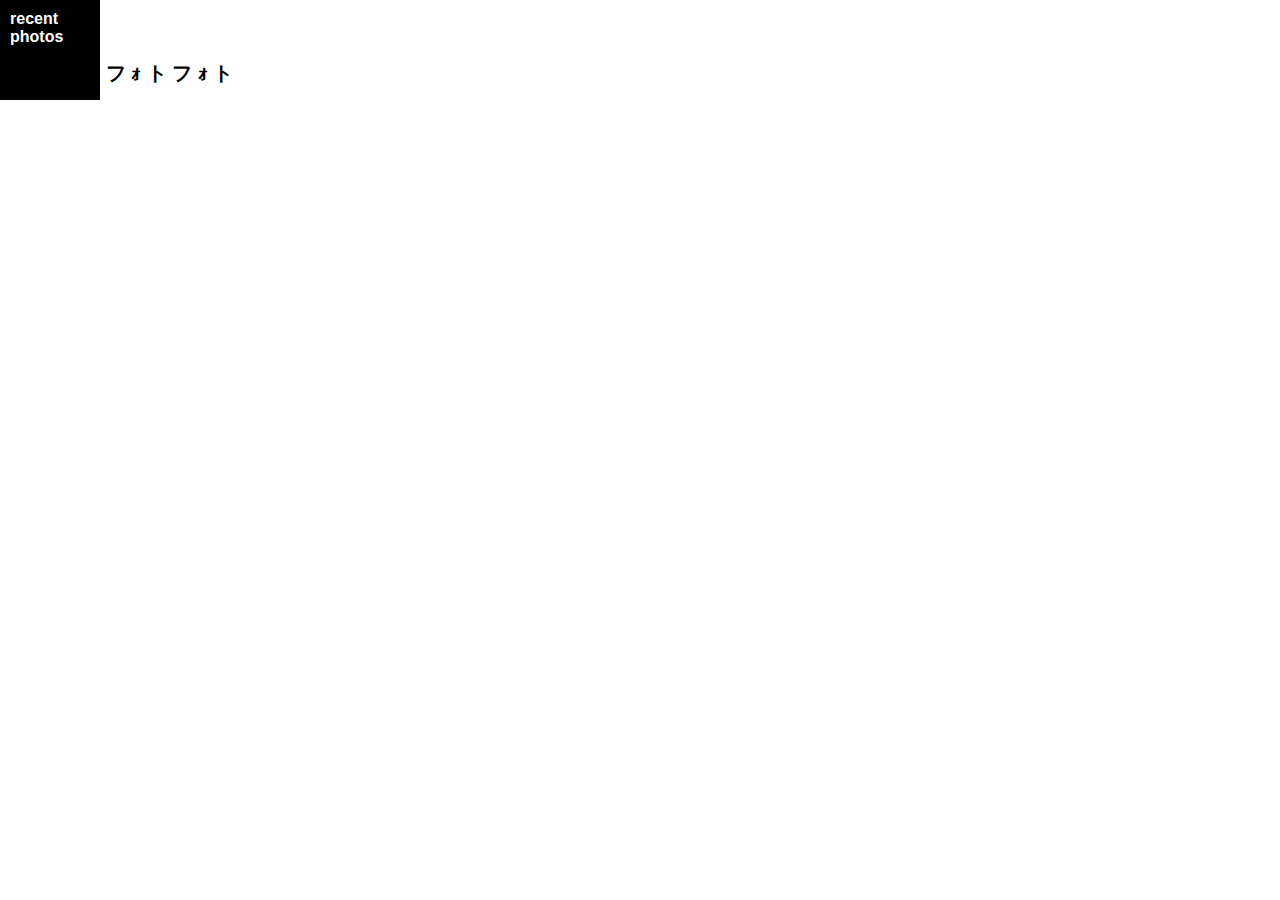
<file: index.html>
<!doctype html>
<html>
<head>
    <link href="https://s3.amazonaws.com/codecademy-content/projects/bootstrap.min.css" rel="stylesheet" />
    <link href='https://fonts.googleapis.com/css?family=Roboto:400,500,300' rel='stylesheet' type='text/css'>
    <link href="css/main.css" rel="stylesheet" />

    <!-- Include the core AngularJS library -->
    <script src="js/shared/angular.min.js"></script>

    <!-- Include the AngularJS routing library -->
    <script src="js/shared/angular-route.min.js"></script>
</head>
<body ng-app="GalleryApp">

<div class="header">
    <div ng-view></div>
    <div class="container">
        <a href="/#/">
            <img src="img/logo.svg" width="80" height="80"> &#12501; &#65387; &#12488; &#12501; &#65387; &#12488;
        </a>
    </div>
</div>



<!-- Modules -->
<script src="js/app.js"></script>

<!-- Controllers -->
<script src="js/controllers/HomeController.js"></script>
<script src="js/controllers/PhotoController.js"></script>

<!-- Services -->
<script src="js/services/photos.js"></script>

</body>
</html>
</file>
<file: css/main.css>
html, body {
    background: #fff;
    font-family: Arial, sans-serif;
    font-weight: bold;
    margin: 0;
    padding: 0;
    text-transform: lowercase;
}
.container {
    padding: 0;
    width: 100%;
}
.header {
    margin: 0;
    padding: 0;
}
.header img {
    margin: 0 20px 0 0;
    height: 80px;
    width: 80px;
}
.header a {
    color: #000;
    font-size: 20px;
    text-decoration: none;
}
.header a:hover {
    color: #c91717;
    text-decoration: none;
}
.main h2 {
    background: #000;
    color: #fff;
    font-size: 16px;
    height: 80px;
    margin: 0;
    padding: 10px;
    position: absolute;
    width: 80px;
    z-index: 1;
}
.item {
    cursor: pointer;
    margin: 0;
    padding: 0;
}
.item:hover {
    background: #000;
    text-decoration: none;
    transition: background 500ms;
}
p.author {
    color: #000;
    padding: 24px;
    text-align: left;
}
.item:hover p.author, .item:hover a {
    color: #fff;
    text-decoration: none;
}
.photo {
    margin: 0 0 80px;
}
.photo img {
    width: 100%;
}
.photo h2 {
    color: #000;
    padding: 20px 108px;
}
.photo p {
    color: #6f6f6f;
    margin: 0;
    padding: 0 108px 0;
}
</file>
